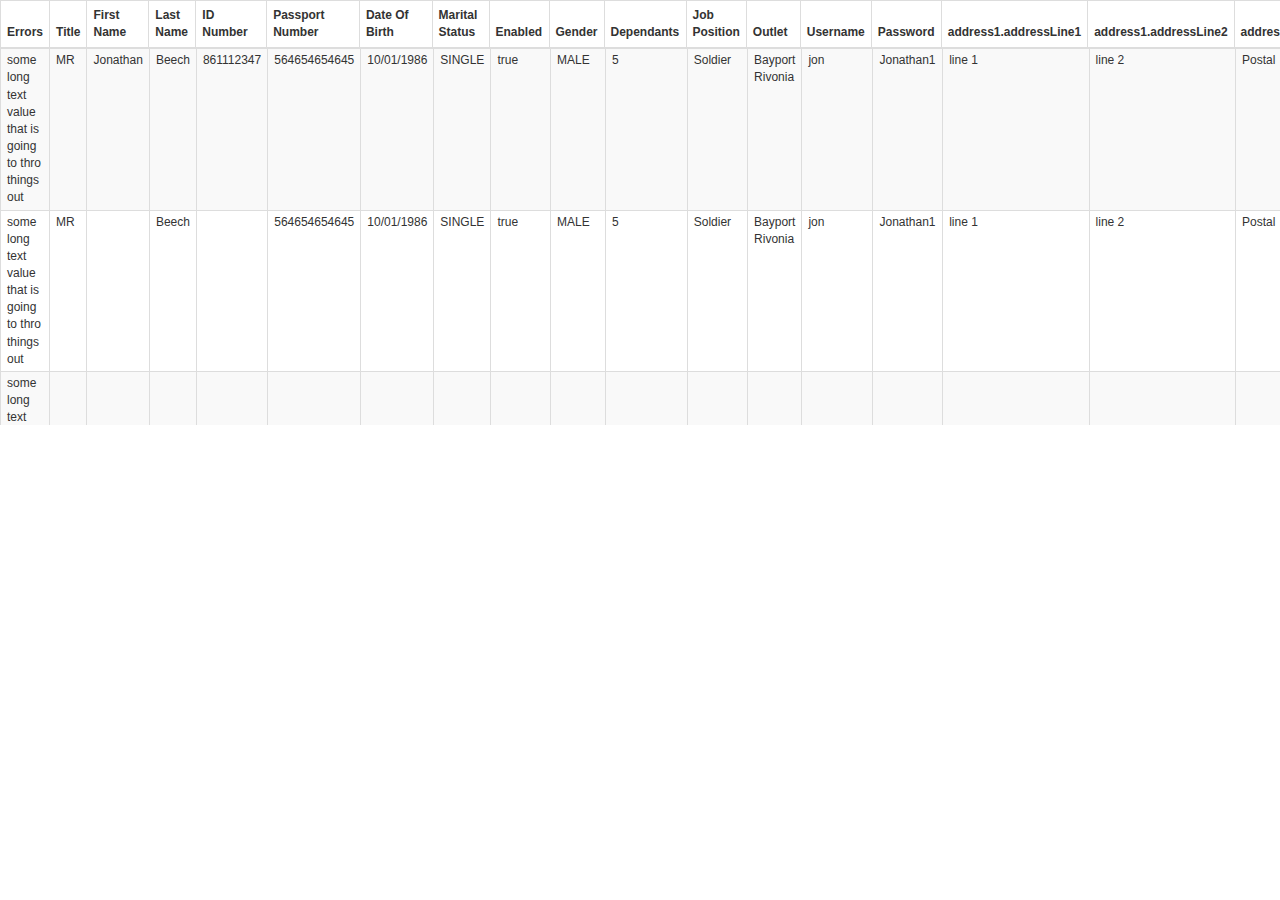
<file: columnLineUpHScroll/index.html>
<!DOCTYPE html>
<html>
<head lang="en">
    <meta charset="UTF-8">
    <title>Column Line Up H Scroll</title>



    <link rel="stylesheet" href="css/bootstrap.css" type="text/css">

    <link rel="stylesheet" href="css/datatables.bootstrap.css" type="text/css">
    <link rel="stylesheet" href="css/dataTables.colReorder.css" type="text/css">
    <link rel="stylesheet" href="css/dataTables.fixedColumns.css" type="text/css">
    <link rel="stylesheet" href="css/bootstrap-modal-bs3patch.css" type="text/css">

    <link rel="stylesheet" href="css/bootstrap-modal.css" type="text/css">
    <link rel="stylesheet" href="css/bootstrap-multilevelmenu.css" type="text/css">
    <link rel="stylesheet" href="css/animate.css" type="text/css">
    <link rel="stylesheet" href="css/select2.css" type="text/css">
    <link rel="stylesheet" href="css/select2-bootstrap.css" type="text/css">
    <link rel="stylesheet" href="css/jquery.fileupload.css">
    <link rel="stylesheet" href="css/jquery-ui.css">
    <link rel="stylesheet" href="css/bootstrap-datetimepicker.css">

    <link rel="stylesheet" href="css/main.css" type="text/css">
    <!--<link rel="stylesheet" href="css/modules.css" type="text/css">-->

    <script type="text/javascript" src="js/lib/jquery-2.1.1.js"></script>
    <script type="text/javascript" src="js/lib/jquery-ui.js"></script>
    <script type="text/javascript" src="js/lib/jquery.utils.js"></script>
    <script type="text/javascript" src="js/lib/jquery.cookie.1.4.0.js"></script>
    <script type="text/javascript" src="js/lib/moment.js"></script>
    <script type="text/javascript" src="js/lib/jquery.validate.js"></script>

    <script type="text/javascript" src="js/ValidationCustomisations.js"></script>

    <script type="text/javascript" src="js/lib/bootstrap.js"></script>

    <script type="text/javascript" src="js/lib/bootstrap-datetimepicker.js"></script>
    <script type="text/javascript" src="js/lib/bootstrap-modal.js"></script>
    <script type="text/javascript" src="js/lib/bootstrap-modalmanager.js"></script>
    <script type="text/javascript" src="js/lib/underscore.1.5.2.js"></script>
    <script type="text/javascript" src="js/lib/underscore.mixin.js"></script>
    <script type="text/javascript" src="js/lib/RootClass.js"></script>

    <script type="text/javascript" src="js/lib/dataTables/jquery.dataTables.js"></script>
    <script type="text/javascript" src="js/lib/dataTables/dataTables.bootstrap.js"></script>
    <script type="text/javascript" src="js/lib/dataTables/dataTables.colReorder.js"></script>
    <script type="text/javascript" src="js/lib/dataTables/dataTables.fixedColumns.js"></script>
    <script type="text/javascript" src="js/lib/dataTables/jquery.dataTables.rowReordering.js"></script>
    <script type="text/javascript" src="js/lib/formatCurrency/jquery.formatCurrency-1.4.0.js"></script>
    <script type="text/javascript" src="js/lib/formatCurrency/i18n/jquery.formatCurrency.en-ZA.js"></script>

    <script type="text/javascript" src="js/lib/select2/select2.js"></script>

    <script type="text/javascript" src="js/lib/jquery.fileupload.js"></script>

    <script type="text/javascript" src="js/lib/big.js"></script>
    <script type="text/javascript" src="js/lib/form2js.js"></script>

    <script type="text/javascript" src="js/Global.js"></script>
    <script type="text/javascript" src="js/Locale.js"></script>
    <script type="text/javascript" src="js/Events.js"></script>
    <script type="text/javascript" src="js/Sizes.js"></script>
    <script type="text/javascript" src="js/shared/GlobalJSAjaxProxy.js"></script>
    <script type="text/javascript" src="js/shared/PopupManager.js"></script>
    <script type="text/javascript" src="js/shared/FormUtils.js"></script>
    <script type="text/javascript" src="js/shared/URLPoster.js"></script>
    <script type="text/javascript" src="js/shared/EventHandler.js"></script>
    <script type="text/javascript" src="js/shared/FFDoubleSelectList.js"></script>
    <script type="text/javascript" src="js/shared/URLBuilder.js"></script>
    <script type="text/javascript" src="js/shared/UnitConverter.js"></script>
    <script type="text/javascript" src="js/shared/EventFacade.js"></script>

    <script type="text/javascript" src="js/shared/components/FormComponent.js"></script>
    <script type="text/javascript" src="js/shared/components/FFButtonDropDownInput.js"></script>
    <script type="text/javascript" src="js/shared/components/FFButtonInput.js"></script>
    <script type="text/javascript" src="js/shared/components/FFCurrencyInput.js"></script>
    <script type="text/javascript" src="js/shared/components/FFDateInput.js"></script>
    <script type="text/javascript" src="js/shared/components/FFInput.js"></script>
    <script type="text/javascript" src="js/shared/components/FFNumberInput.js"></script>
    <script type="text/javascript" src="js/shared/components/FFPercentInput.js"></script>
    <script type="text/javascript" src="js/shared/components/FFRestrictInput.js"></script>
    <script type="text/javascript" src="js/shared/components/FFAutoPopulateInput.js"></script>
    <script type="text/javascript" src="js/shared/components/FFPostingLink.js"></script>

    <script type="text/javascript" src="js/shared/plugins/PluginBuilder.js"></script>
    <script type="text/javascript" src="js/shared/plugins/FFDataLink.js"></script>
    <script type="text/javascript" src="js/shared/plugins/FFDataTable.js"></script>
    <script type="text/javascript" src="js/shared/plugins/FFFileUpload.js"></script>
    <script type="text/javascript" src="js/shared/RuntimeURLManager.js"></script>
    <script type="text/javascript" src="js/workbox/checklist/checklist.js"></script>

    <script type="text/javascript" src="js/workbox/PreloadManager.js"></script>
    <script type="text/javascript" src="js/workbox/TabCollectionManager.js"></script>
    <script type="text/javascript" src="js/workbox/SubTabCollectionManager.js"></script>
    <script type="text/javascript" src="js/workbox/ModuleRequestFramework.js"></script>
    <script type="text/javascript" src="js/workbox/ComboManager.js"></script>
    <script type="text/javascript" src="js/workbox/JobBagManager.js"></script>
    <script type="text/javascript" src="js/workbox/OrganisationEmployerLinker.js"></script>

    <script type="text/javascript" src="jsInit.js"></script>
</head>

<body>

    <div id="mainHolder">
        <table id="reviewTable"></table>
    </div>

    <script type="text/javascript">
        $(function(){
            var rows        = [{"cols_0":"","cols_1":"MR","cols_2":"Jonathan","cols_3":"Beech","cols_4":"861112347","cols_5":"564654654645","cols_6":"10/01/1986","cols_7":"SINGLE","cols_8":"true","cols_9":"MALE","cols_10":"5","cols_11":"Soldier","cols_12":"Bayport Rivonia","cols_13":"jon","cols_14":"Jonathan1","cols_15":"line 1","cols_16":"line 2","cols_17":"Postal","cols_18":"CapeTown","cols_19":"South Africa","cols_20":"5","cols_21":"7405","cols_22":"ZA_WESTERNCAPE","cols_23":"Complex","cols_24":"Boarder","cols_25":"Observatory CPT","cols_26":"Mobile","cols_27":"Home","cols_28":"jon@leftandright.co.za","cols_29":"jwbeech@gmail.com"},{"errorsURL":"/flexifin-web/systemDataImportReviewModule/renderPopupModules?id=3177","cols_0":"","cols_1":"MR","cols_2":"","cols_3":"Beech","cols_4":"","cols_5":"564654654645","cols_6":"10/01/1986","cols_7":"SINGLE","cols_8":"true","cols_9":"MALE","cols_10":"5","cols_11":"Soldier","cols_12":"Bayport Rivonia","cols_13":"jon","cols_14":"Jonathan1","cols_15":"line 1","cols_16":"line 2","cols_17":"Postal","cols_18":"CapeTown","cols_19":"South Africa","cols_20":"5","cols_21":"7405","cols_22":"ZA_WESTERNCAPE","cols_23":"Complex","cols_24":"Boarder","cols_25":"Observatory CPT","cols_26":"Mobile","cols_27":"Home","cols_28":"jon@leftandright.co.za","cols_29":"jwbeech@gmail.com"}];
            var cols        = [{"title":"Errors","data":"cols_0","sortable":false},{"title":"Title","data":"cols_1","sortable":false},{"title":"First Name","data":"cols_2","sortable":false},{"title":"Last Name","data":"cols_3","sortable":false},{"title":"ID Number","data":"cols_4","sortable":false},{"title":"Passport Number","data":"cols_5","sortable":false},{"title":"Date Of Birth","data":"cols_6","sortable":false},{"title":"Marital Status","data":"cols_7","sortable":false},{"title":"Enabled","data":"cols_8","sortable":false},{"title":"Gender","data":"cols_9","sortable":false},{"title":"Dependants","data":"cols_10","sortable":false},{"title":"Job Position","data":"cols_11","sortable":false},{"title":"Outlet","data":"cols_12","sortable":false},{"title":"Username","data":"cols_13","sortable":false},{"title":"Password","data":"cols_14","sortable":false},{"title":"address1.addressLine1","data":"cols_15","sortable":false},{"title":"address1.addressLine2","data":"cols_16","sortable":false},{"title":"address1.addressType","data":"cols_17","sortable":false},{"title":"address1.city","data":"cols_18","sortable":false},{"title":"address1.country","data":"cols_19","sortable":false},{"title":"address1.monthsAtResidence","data":"cols_20","sortable":false},{"title":"address1.postalCode","data":"cols_21","sortable":false},{"title":"address1.region","data":"cols_22","sortable":false},{"title":"address1.residenceType","data":"cols_23","sortable":false},{"title":"address1.residentStatus","data":"cols_24","sortable":false},{"title":"address1.suburb","data":"cols_25","sortable":false},{"title":"contactNumber1.contactNumberType","data":"cols_26","sortable":false},{"title":"contactNumber2.contactNumberType","data":"cols_27","sortable":false},{"title":"emailAddress1.address","data":"cols_28","sortable":false},{"title":"emailAddress2.address","data":"cols_29","sortable":false}];

            var reviewTable = $("#reviewTable").ffDataTable();
            cols[0].render  = function(){
                return "some long text value that is going to thro things out"
            }
            reviewTable.createTable({
                rows            : rows,
                cols            : cols,
                minLines        : Sizes.CRUD_MAX_LINES,
                maxHeightLines  : Sizes.CRUD_MAX_LINES,
                sort            : false,
                pagination      : true,
                hscroll         : true
            });
        });
    </script>
</body>
</html>
</file>
<file: columnLineUpHScroll/css/dataTables.colReorder.css>
/*
 * Namespace DTCR - "DataTables ColReorder" plug-in
 */

table.DTCR_clonedTable {
	background-color: rgba(255, 255, 255, 0.7);
	z-index: 202;
}

div.DTCR_pointer {
	width: 1px;
	background-color: #0259C4;
	z-index: 201;
}
</file>
<file: columnLineUpHScroll/css/dataTables.fixedColumns.css>
/* Block out what is behind the fixed column's header and footer */
table.DTFC_Cloned thead,
table.DTFC_Cloned tfoot {
	background-color: white;
}

/* Block out the gap above the scrollbar on the right, when there is a fixed
 * right column
 */
div.DTFC_Blocker {
	background-color: white;
}

div.DTFC_LeftWrapper table.dataTable,
div.DTFC_RightWrapper table.dataTable {
	margin-bottom: 0;
}

div.DTFC_LeftWrapper table.dataTable.no-footer,
div.DTFC_RightWrapper table.dataTable.no-footer {
	border-bottom: none;
}
</file>
<file: columnLineUpHScroll/css/select2.css>
/*
Version: 3.4.5 Timestamp: Mon Nov  4 08:22:42 PST 2013
*/
.select2-container {
    margin: 0;
    position: relative;
    display: inline-block;
    /* inline-block for ie7 */
    zoom: 1;
    *display: inline;
    vertical-align: middle;
}

.select2-container,
.select2-drop,
.select2-search,
.select2-search input {
  /*
    Force border-box so that % widths fit the parent
    container without overlap because of margin/padding.

    More Info : http://www.quirksmode.org/css/box.html
  */
  -webkit-box-sizing: border-box; /* webkit */
     -moz-box-sizing: border-box; /* firefox */
          box-sizing: border-box; /* css3 */
}

.select2-container .select2-choice {
    display: block;
    height: 26px;
    padding: 0 0 0 8px;
    overflow: hidden;
    position: relative;

    border: 1px solid #aaa;
    white-space: nowrap;
    line-height: 26px;
    color: #444;
    text-decoration: none;

    border-radius: 4px;

    background-clip: padding-box;

    -webkit-touch-callout: none;
      -webkit-user-select: none;
         -moz-user-select: none;
          -ms-user-select: none;
              user-select: none;

    background-color: #fff;
    background-image: -webkit-gradient(linear, left bottom, left top, color-stop(0, #eee), color-stop(0.5, #fff));
    background-image: -webkit-linear-gradient(center bottom, #eee 0%, #fff 50%);
    background-image: -moz-linear-gradient(center bottom, #eee 0%, #fff 50%);
    filter: progid:DXImageTransform.Microsoft.gradient(startColorstr = '#ffffff', endColorstr = '#eeeeee', GradientType = 0);
    background-image: linear-gradient(top, #fff 0%, #eee 50%);
}

.select2-container.select2-drop-above .select2-choice {
    border-bottom-color: #aaa;

    border-radius: 0 0 4px 4px;

    background-image: -webkit-gradient(linear, left bottom, left top, color-stop(0, #eee), color-stop(0.9, #fff));
    background-image: -webkit-linear-gradient(center bottom, #eee 0%, #fff 90%);
    background-image: -moz-linear-gradient(center bottom, #eee 0%, #fff 90%);
    filter: progid:DXImageTransform.Microsoft.gradient(startColorstr='#ffffff', endColorstr='#eeeeee', GradientType=0);
    background-image: linear-gradient(top, #eee 0%, #fff 90%);
}

.select2-container.select2-allowclear .select2-choice .select2-chosen {
    margin-right: 42px;
}

.select2-container .select2-choice > .select2-chosen {
    margin-right: 26px;
    display: block;
    overflow: hidden;

    white-space: nowrap;

    text-overflow: ellipsis;
}

.select2-container .select2-choice abbr {
    display: none;
    width: 12px;
    height: 12px;
    position: absolute;
    right: 24px;
    top: 8px;

    font-size: 1px;
    text-decoration: none;

    border: 0;
    background: url('../images/select2.png') right top no-repeat;
    cursor: pointer;
    outline: 0;
}

.select2-container.select2-allowclear .select2-choice abbr {
    display: inline-block;
}

.select2-container .select2-choice abbr:hover {
    background-position: right -11px;
    cursor: pointer;
}

.select2-drop-mask {
    border: 0;
    margin: 0;
    padding: 0;
    position: fixed;
    left: 0;
    top: 0;
    min-height: 100%;
    min-width: 100%;
    height: auto;
    width: auto;
    opacity: 0;
    z-index: 9998;
    /* styles required for IE to work */
    background-color: #fff;
    filter: alpha(opacity=0);
}

.select2-drop {
    width: 100%;
    margin-top: -1px;
    position: absolute;
    z-index: 9999;
    top: 100%;

    background: #fff;
    color: #000;
    border: 1px solid #aaa;
    border-top: 0;

    border-radius: 0 0 4px 4px;

    -webkit-box-shadow: 0 4px 5px rgba(0, 0, 0, .15);
            box-shadow: 0 4px 5px rgba(0, 0, 0, .15);
}

.select2-drop-auto-width {
    border-top: 1px solid #aaa;
    width: auto;
}

.select2-drop-auto-width .select2-search {
    padding-top: 4px;
}

.select2-drop.select2-drop-above {
    margin-top: 1px;
    border-top: 1px solid #aaa;
    border-bottom: 0;

    border-radius: 4px 4px 0 0;

    -webkit-box-shadow: 0 -4px 5px rgba(0, 0, 0, .15);
            box-shadow: 0 -4px 5px rgba(0, 0, 0, .15);
}

.select2-drop-active {
    border: 1px solid #5897fb;
    border-top: none;
}

.select2-drop.select2-drop-above.select2-drop-active {
    border-top: 1px solid #5897fb;
}

.select2-container .select2-choice .select2-arrow {
    display: inline-block;
    width: 18px;
    height: 100%;
    position: absolute;
    right: 0;
    top: 0;

    border-left: 1px solid #aaa;
    border-radius: 0 4px 4px 0;

    background-clip: padding-box;

    background: #ccc;
    background-image: -webkit-gradient(linear, left bottom, left top, color-stop(0, #ccc), color-stop(0.6, #eee));
    background-image: -webkit-linear-gradient(center bottom, #ccc 0%, #eee 60%);
    background-image: -moz-linear-gradient(center bottom, #ccc 0%, #eee 60%);
    filter: progid:DXImageTransform.Microsoft.gradient(startColorstr = '#eeeeee', endColorstr = '#cccccc', GradientType = 0);
    background-image: linear-gradient(top, #ccc 0%, #eee 60%);
}

.select2-container .select2-choice .select2-arrow b {
    display: block;
    width: 100%;
    height: 100%;
    background: url('../images/select2.png') no-repeat 0 1px;
}

.select2-search {
    display: inline-block;
    width: 100%;
    min-height: 26px;
    margin: 0;
    padding-left: 4px;
    padding-right: 4px;

    position: relative;
    z-index: 10000;

    white-space: nowrap;
}

.select2-search input {
    width: 100%;
    height: auto !important;
    min-height: 26px;
    padding: 4px 20px 4px 5px;
    margin: 0;

    outline: 0;
    font-family: sans-serif;
    font-size: 1em;

    border: 1px solid #aaa;
    border-radius: 0;

    -webkit-box-shadow: none;
            box-shadow: none;

    background: #fff url('../images/select2.png') no-repeat 100% -22px;
    background: url('../images/select2.png') no-repeat 100% -22px, -webkit-gradient(linear, left bottom, left top, color-stop(0.85, #fff), color-stop(0.99, #eee));
    background: url('../images/select2.png') no-repeat 100% -22px, -webkit-linear-gradient(center bottom, #fff 85%, #eee 99%);
    background: url('../images/select2.png') no-repeat 100% -22px, -moz-linear-gradient(center bottom, #fff 85%, #eee 99%);
    background: url('../images/select2.png') no-repeat 100% -22px, linear-gradient(top, #fff 85%, #eee 99%);
}

.select2-drop.select2-drop-above .select2-search input {
    margin-top: 4px;
}

.select2-search input.select2-active {
    background: #fff url('../images/select2-spinner.gif') no-repeat 100%;
    background: url('../images/select2-spinner.gif') no-repeat 100%, -webkit-gradient(linear, left bottom, left top, color-stop(0.85, #fff), color-stop(0.99, #eee));
    background: url('../images/select2-spinner.gif') no-repeat 100%, -webkit-linear-gradient(center bottom, #fff 85%, #eee 99%);
    background: url('../images/select2-spinner.gif') no-repeat 100%, -moz-linear-gradient(center bottom, #fff 85%, #eee 99%);
    background: url('../images/select2-spinner.gif') no-repeat 100%, linear-gradient(top, #fff 85%, #eee 99%);
}

.select2-container-active .select2-choice,
.select2-container-active .select2-choices {
    border: 1px solid #5897fb;
    outline: none;

    -webkit-box-shadow: 0 0 5px rgba(0, 0, 0, .3);
            box-shadow: 0 0 5px rgba(0, 0, 0, .3);
}

.select2-dropdown-open .select2-choice {
    border-bottom-color: transparent;
    -webkit-box-shadow: 0 1px 0 #fff inset;
            box-shadow: 0 1px 0 #fff inset;

    border-bottom-left-radius: 0;
    border-bottom-right-radius: 0;

    background-color: #eee;
    background-image: -webkit-gradient(linear, left bottom, left top, color-stop(0, #fff), color-stop(0.5, #eee));
    background-image: -webkit-linear-gradient(center bottom, #fff 0%, #eee 50%);
    background-image: -moz-linear-gradient(center bottom, #fff 0%, #eee 50%);
    filter: progid:DXImageTransform.Microsoft.gradient(startColorstr='#eeeeee', endColorstr='#ffffff', GradientType=0);
    background-image: linear-gradient(top, #fff 0%, #eee 50%);
}

.select2-dropdown-open.select2-drop-above .select2-choice,
.select2-dropdown-open.select2-drop-above .select2-choices {
    border: 1px solid #5897fb;
    border-top-color: transparent;

    background-image: -webkit-gradient(linear, left top, left bottom, color-stop(0, #fff), color-stop(0.5, #eee));
    background-image: -webkit-linear-gradient(center top, #fff 0%, #eee 50%);
    background-image: -moz-linear-gradient(center top, #fff 0%, #eee 50%);
    filter: progid:DXImageTransform.Microsoft.gradient(startColorstr='#eeeeee', endColorstr='#ffffff', GradientType=0);
    background-image: linear-gradient(bottom, #fff 0%, #eee 50%);
}

.select2-dropdown-open .select2-choice .select2-arrow {
    background: transparent;
    border-left: none;
    filter: none;
}
.select2-dropdown-open .select2-choice .select2-arrow b {
    background-position: -18px 1px;
}

/* results */
.select2-results {
    max-height: 200px;
    padding: 0 0 0 4px;
    margin: 4px 4px 4px 0;
    position: relative;
    overflow-x: hidden;
    overflow-y: auto;
    -webkit-tap-highlight-color: rgba(0, 0, 0, 0);
}

.select2-results ul.select2-result-sub {
    margin: 0;
    padding-left: 0;
}

.select2-results ul.select2-result-sub > li .select2-result-label { padding-left: 20px }
.select2-results ul.select2-result-sub ul.select2-result-sub > li .select2-result-label { padding-left: 40px }
.select2-results ul.select2-result-sub ul.select2-result-sub ul.select2-result-sub > li .select2-result-label { padding-left: 60px }
.select2-results ul.select2-result-sub ul.select2-result-sub ul.select2-result-sub ul.select2-result-sub > li .select2-result-label { padding-left: 80px }
.select2-results ul.select2-result-sub ul.select2-result-sub ul.select2-result-sub ul.select2-result-sub ul.select2-result-sub > li .select2-result-label { padding-left: 100px }
.select2-results ul.select2-result-sub ul.select2-result-sub ul.select2-result-sub ul.select2-result-sub ul.select2-result-sub ul.select2-result-sub > li .select2-result-label { padding-left: 110px }
.select2-results ul.select2-result-sub ul.select2-result-sub ul.select2-result-sub ul.select2-result-sub ul.select2-result-sub ul.select2-result-sub ul.select2-result-sub > li .select2-result-label { padding-left: 120px }

.select2-results li {
    list-style: none;
    display: list-item;
    background-image: none;
}

.select2-results li.select2-result-with-children > .select2-result-label {
    font-weight: bold;
}

.select2-results .select2-result-label {
    padding: 3px 7px 4px;
    margin: 0;
    cursor: pointer;

    min-height: 1em;

    -webkit-touch-callout: none;
      -webkit-user-select: none;
         -moz-user-select: none;
          -ms-user-select: none;
              user-select: none;
}

.select2-results .select2-highlighted {
    background: #3875d7;
    color: #fff;
}

.select2-results li em {
    background: #feffde;
    font-style: normal;
}

.select2-results .select2-highlighted em {
    background: transparent;
}

.select2-results .select2-highlighted ul {
    background: #fff;
    color: #000;
}


.select2-results .select2-no-results,
.select2-results .select2-searching,
.select2-results .select2-selection-limit {
    background: #f4f4f4;
    display: list-item;
}

/*
disabled look for disabled choices in the results dropdown
*/
.select2-results .select2-disabled.select2-highlighted {
    color: #666;
    background: #f4f4f4;
    display: list-item;
    cursor: default;
}
.select2-results .select2-disabled {
  background: #f4f4f4;
  display: list-item;
  cursor: default;
}

.select2-results .select2-selected {
    display: none;
}

.select2-more-results.select2-active {
    background: #f4f4f4 url('../images/select2-spinner.gif') no-repeat 100%;
}

.select2-more-results {
    background: #f4f4f4;
    display: list-item;
}

/* disabled styles */

.select2-container.select2-container-disabled .select2-choice {
    background-color: #f4f4f4;
    background-image: none;
    border: 1px solid #ddd;
    cursor: default;
}

.select2-container.select2-container-disabled .select2-choice .select2-arrow {
    background-color: #f4f4f4;
    background-image: none;
    border-left: 0;
}

.select2-container.select2-container-disabled .select2-choice abbr {
    display: none;
}


/* multiselect */

.select2-container-multi .select2-choices {
    height: auto !important;
    height: 1%;
    margin: 0;
    padding: 0;
    position: relative;

    border: 1px solid #aaa;
    cursor: text;
    overflow: hidden;

    background-color: #fff;
    background-image: -webkit-gradient(linear, 0% 0%, 0% 100%, color-stop(1%, #eee), color-stop(15%, #fff));
    background-image: -webkit-linear-gradient(top, #eee 1%, #fff 15%);
    background-image: -moz-linear-gradient(top, #eee 1%, #fff 15%);
    background-image: linear-gradient(top, #eee 1%, #fff 15%);
}

.select2-locked {
  padding: 3px 5px 3px 5px !important;
}

.select2-container-multi .select2-choices {
    min-height: 26px;
}

.select2-container-multi.select2-container-active .select2-choices {
    border: 1px solid #5897fb;
    outline: none;

    -webkit-box-shadow: 0 0 5px rgba(0, 0, 0, .3);
            box-shadow: 0 0 5px rgba(0, 0, 0, .3);
}
.select2-container-multi .select2-choices li {
    float: left;
    list-style: none;
}
.select2-container-multi .select2-choices .select2-search-field {
    margin: 0;
    padding: 0;
    white-space: nowrap;
}

.select2-container-multi .select2-choices .select2-search-field input {
    padding: 5px;
    margin: 1px 0;

    font-family: sans-serif;
    font-size: 100%;
    color: #666;
    outline: 0;
    border: 0;
    -webkit-box-shadow: none;
            box-shadow: none;
    background: transparent !important;
}

.select2-container-multi .select2-choices .select2-search-field input.select2-active {
    background: #fff url('../images/select2-spinner.gif') no-repeat 100% !important;
}

.select2-default {
    color: #999 !important;
}

.select2-container-multi .select2-choices .select2-search-choice {
    padding: 3px 5px 3px 18px;
    margin: 3px 0 3px 5px;
    position: relative;

    line-height: 13px;
    color: #333;
    cursor: default;
    border: 1px solid #aaaaaa;

    border-radius: 3px;

    -webkit-box-shadow: 0 0 2px #fff inset, 0 1px 0 rgba(0, 0, 0, 0.05);
            box-shadow: 0 0 2px #fff inset, 0 1px 0 rgba(0, 0, 0, 0.05);

    background-clip: padding-box;

    -webkit-touch-callout: none;
      -webkit-user-select: none;
         -moz-user-select: none;
          -ms-user-select: none;
              user-select: none;

    background-color: #e4e4e4;
    filter: progid:DXImageTransform.Microsoft.gradient(startColorstr='#eeeeee', endColorstr='#f4f4f4', GradientType=0);
    background-image: -webkit-gradient(linear, 0% 0%, 0% 100%, color-stop(20%, #f4f4f4), color-stop(50%, #f0f0f0), color-stop(52%, #e8e8e8), color-stop(100%, #eee));
    background-image: -webkit-linear-gradient(top, #f4f4f4 20%, #f0f0f0 50%, #e8e8e8 52%, #eee 100%);
    background-image: -moz-linear-gradient(top, #f4f4f4 20%, #f0f0f0 50%, #e8e8e8 52%, #eee 100%);
    background-image: linear-gradient(top, #f4f4f4 20%, #f0f0f0 50%, #e8e8e8 52%, #eee 100%);
}
.select2-container-multi .select2-choices .select2-search-choice .select2-chosen {
    cursor: default;
}
.select2-container-multi .select2-choices .select2-search-choice-focus {
    background: #d4d4d4;
}

.select2-search-choice-close {
    display: block;
    width: 12px;
    height: 13px;
    position: absolute;
    right: 3px;
    top: 4px;

    font-size: 1px;
    outline: none;
    background: url('../images/select2.png') right top no-repeat;
}

.select2-container-multi .select2-search-choice-close {
    left: 3px;
}

.select2-container-multi .select2-choices .select2-search-choice .select2-search-choice-close:hover {
  background-position: right -11px;
}
.select2-container-multi .select2-choices .select2-search-choice-focus .select2-search-choice-close {
    background-position: right -11px;
}

/* disabled styles */
.select2-container-multi.select2-container-disabled .select2-choices {
    background-color: #f4f4f4;
    background-image: none;
    border: 1px solid #ddd;
    cursor: default;
}

.select2-container-multi.select2-container-disabled .select2-choices .select2-search-choice {
    padding: 3px 5px 3px 5px;
    border: 1px solid #ddd;
    background-image: none;
    background-color: #f4f4f4;
}

.select2-container-multi.select2-container-disabled .select2-choices .select2-search-choice .select2-search-choice-close {    display: none;
    background: none;
}
/* end multiselect */


.select2-result-selectable .select2-match,
.select2-result-unselectable .select2-match {
    text-decoration: underline;
}

.select2-offscreen, .select2-offscreen:focus {
    clip: rect(0 0 0 0) !important;
    width: 1px !important;
    height: 1px !important;
    border: 0 !important;
    margin: 0 !important;
    padding: 0 !important;
    overflow: hidden !important;
    position: absolute !important;
    outline: 0 !important;
    left: 0px !important;
    top: 0px !important;
}

.select2-display-none {
    display: none;
}

.select2-measure-scrollbar {
    position: absolute;
    top: -10000px;
    left: -10000px;
    width: 100px;
    height: 100px;
    overflow: scroll;
}
/* Retina-ize icons */

@media only screen and (-webkit-min-device-pixel-ratio: 1.5), only screen and (min-resolution: 144dpi)  {
  .select2-search input, .select2-search-choice-close, .select2-container .select2-choice abbr, .select2-container .select2-choice .select2-arrow b {
      background-image: url('../images/select2x2.png') !important;
      background-repeat: no-repeat !important;
      background-size: 60px 40px !important;
  }
  .select2-search input {
      background-position: 100% -21px !important;
  }
}
</file>
<file: columnLineUpHScroll/css/main.css>
@charset "UTF-8";
/*---------------------------------------------+
| GLOBAL STYLES						           |
+---------------------------------------------*/
/*
Border Box
-------------------------------------------
*/
/*This allows for widths and heights to be exact including margin, padding and border in the final calc*/
*, *:after, *:before {
	-webkit-box-sizing: border-box;
	-moz-box-sizing: border-box;
	box-sizing: border-box;
}
/* Firefox button and input outline fix */
/*a:focus, a:active,
button::-moz-focus-inner,
input::-moz-focus-inner,
textarea::-moz-focus-inner,
select::-moz-focus-inner,
input[type="file"] > input[type="button"]::-moz-focus-inner {
	border: 0;
	outline : 0;
}*/
textarea {
	resize: none;
}
.modal-scrollable {
    z-index: 99999;
}
html{
    height: 100%;
}
body {
    min-height: 100%;
}
/*
Fonts
-------------------------------------------
*/
@font-face {
	font-family: 'Open Sans';
	font-style: normal;
	font-weight: 400;
	src: local('Open Sans'), local('OpenSans'), url(../fonts/opensans.woff) format('woff');
}
@font-face {
	font-family: 'Open Sans';
	font-style: normal;
	font-weight: 600;
	src: local('Open Sans Semibold'), local('OpenSans-Semibold'), url(../fonts/opensansbold.woff) format('woff');
}
* { text-rendering: optimizeLegibility; }
html.touch * { text-rendering: optimizeSpeed; }
body {
	font-family: "Open Sans", "Helvetica Neue", Helvetica, Tahoma, sans-serif;
	font-size: 12px;
		/*font-smooth: never;
        -webkit-font-smoothing : none;*/
}
h1,h2,h3,h4,h5,h6,.h1,.h2,.h3,.h4,.h5,.h6 {
	font-family: "Open Sans", "Helvetica Neue", Helvetica, Tahoma, sans-serif;
	/*font-smooth: never;
	-webkit-font-smoothing : none;*/
	/*text-shadow: 0 1px 0 rgba(0,0,0,.15);*/
}
/*
Global Component Heights
-------------------------------------------
*/
input[type=text] {
	min-height:28px;
	display: inline-block;
}
input[type=checkbox].form-std{
	margin:10px 0 11px 0;
}
textarea.ff-form-std {
	display: inline-block;
	height: 60px;
}
label.ff-form-std {
	font-weight: normal;
	margin: 8px 0 5px;
	vertical-align: top;
}
select, textarea, input[type=text], .form-control {
	height: 28px;
	font-size:12px;
	padding: 3px 5px;
	margin:3px 0;
}
input[type=checkbox].ff-form-std{
	margin-top: 8px;
}
input[type="radio"].ff-form-std {
	margin: 6px 0 7px 0  !important;
}
input[type="checkbox"].ff-form-std {
	margin: 10px 0 11px 0 !important;
}
.btn-sm {
    margin:3px 0;
}
h3 {
	font-size: 20px;
	height: 20px;
	line-height: 20px;
}
label.ff-form-std.noWidth{
	width: auto;
}
/*
Global Component Styles
-------------------------------------------
*/
hr {
	margin: 20px 0;
	border-top: 1px solid #DDD;
	border-bottom: 1px solid #FFF;
}
.displayNone{
	display: none;
}
.rightText {
	text-align: right;
	padding-right: 20px;
}
.textAlignRight {
    text-align: right;
}
.centerText {
    text-align: center;
}
.strong {
	font-weight: bold;
}
.sectionHeaderMargin {
    margin-top: 30px !important;
}
.greyLink, .greyLink:focus, .greyLink:hover, .greyLink:active {
    color:#999999;
}
.greyText{
	color:#999999;
}
.defaultTextColor{
	color: #333;
}



/*---------------------------------------------+
| BOOTSTRAP OVERRIDES				           |
+---------------------------------------------*/
.btn-sm {
    padding: 4px 10px;
}
.dropdown-menu {
	font-size: 13px;
}
.form-group {
	margin-bottom: 0;
}
.form-control[readonly] {
    background-color: #FFFFFF;
}
.ff-form-std .input-group-btn {
    vertical-align: top;
}
.form-control[disabled],
fieldset[disabled] .form-control {
	background-color: #f1f1f1 !important;
	-webkit-box-shadow: none;
			box-shadow: none;
}
/* fix for alignment */
.checkbox-inline input[type=checkbox]{
	margin-top: 2px;
}
/* Allows the color change on row rollover */
.table-striped > tbody > tr:nth-child(2n+1) > td, .table-striped > tbody > tr:nth-child(2n+1) > th {
    background-color: transparent;
}
.table-striped > tbody > tr:nth-child(2n+1) {
    background-color: #F9F9F9;
}
.form-control:-ms-input-placeholder {
    color: #999999 !important;
}
.form-control::-webkit-input-placeholder {
    color: #999999 !important;
}
.form-control::-moz-placeholder {
    color: #999999 !important;
    opacity: 1;
}

a.btn:active, a.btn.active{
	box-shadow: none;
}

/* Fix for h3 styles */
h3.popover-title{
	display: block;
	height: auto;
}

/* drop down menu extension */
div.dropdown-menu.div-menu{
	padding: 10px;
	background-color: #f9f9f9;
}

div.dropdown-menu.div-menu .title{}

div.dropdown-menu.div-menu .title h4{
	font-size: 13px;
	font-weight: bold;
	margin: 4px 0 0 0;
	float: left;
}

div.dropdown-menu.div-menu .title button{
	margin: 0;
	float: right;
}

div.dropdown-menu.div-menu .slider{
	margin: 20px 8px;
}
div.dropdown-menu.div-menu hr{
	margin: 10px 0;
}
div.dropdown-menu.div-menu .form-group{
	margin: 10px 0;
}
.tooltip.in {
    filter: alpha(opacity=100);
    opacity: 1;
}

.input-group-sm > .form-control, .input-group-sm > .input-group-addon, .input-group-sm > .input-group-btn > .btn {
	height: 28px;
}
.input-group-sm > .input-group-btn > .btn {
	padding: 4px 10px;
}


/*---------------------------------------------+
| JQUERY UI OVERRIDES				           |
+---------------------------------------------*/
.ui-slider{
	background-color: #ffffff;
	background-image: -moz-linear-gradient(top, #f5f5f5, #f9f9f9);
	background-image: -webkit-gradient(linear, 0 0, 0 100%, from(#f5f5f5), to(#f9f9f9));
	background-image: -webkit-linear-gradient(top, #f5f5f5, #f9f9f9);
	background-image: -o-linear-gradient(top, #f5f5f5, #f9f9f9);
	background-image: linear-gradient(to bottom, #f5f5f5, #f9f9f9);
	background-repeat: repeat-x;
	filter: progid:DXImageTransform.Microsoft.gradient(startColorstr='#fff5f5f5', endColorstr='#fff9f9f9', GradientType=0);
	-webkit-box-shadow: inset 0 1px 2px rgba(0, 0, 0, 0.1);
	-moz-box-shadow: inset 0 1px 2px rgba(0, 0, 0, 0.1);
	box-shadow: inset 0 1px 2px rgba(0, 0, 0, 0.1);

	/*-webkit-border-radius: 4px;
	-moz-border-radius: 4px;
	border-radius: 4px;*/
}

.ui-slider .ui-slider-handle{
	background-color: #0e90d2;
	background-image: -moz-linear-gradient(top, #149bdf, #0480be);
	background-image: -webkit-gradient(linear, 0 0, 0 100%, from(#149bdf), to(#0480be));
	background-image: -webkit-linear-gradient(top, #149bdf, #0480be);
	background-image: -o-linear-gradient(top, #149bdf, #0480be);
	background-image: linear-gradient(to bottom, #149bdf, #0480be);
	background-repeat: repeat-x;
	filter: progid:DXImageTransform.Microsoft.gradient(startColorstr='#ff149bdf', endColorstr='#ff0480be', GradientType=0);
	-webkit-box-shadow: inset 0 1px 0 rgba(255,255,255,.2), 0 1px 2px rgba(0,0,0,.05);
	-moz-box-shadow: inset 0 1px 0 rgba(255,255,255,.2), 0 1px 2px rgba(0,0,0,.05);
	box-shadow: inset 0 1px 0 rgba(255,255,255,.2), 0 1px 2px rgba(0,0,0,.05);
	opacity: 0.8;
	border: 0px solid transparent;
	-webkit-border-radius: 4px;
	-moz-border-radius: 4px;
	border-radius: 4px;
}

/*--------------------------------------------+
| SELECT2 OVERRIDES				              |
+---------------------------------------------*/
.select2-container.form-control.ff-form-std {
    box-shadow: none;
}
.select2-container.form-control.ff-form-std span.select2-arrow {
    display:none;
}
.select2-choice {
    margin:0;
    height: 28px !important;
    font-size:12px;
    padding: 3px 5px;
}
.select2-container.form-control.ff-form-std {
	margin:3px 0;
}
/* special case for input group */
.input-group .select2-container.form-control.ff-form-std{
	margin:3px 0 0 0;
}

div li.select2-search-field
{
    height: 28px !important;
}
div.select2-container.form-control.ff-form-std span.select2-chosen,
div.select2-container.select2-container-multi.form-control ul li input {
    padding: 4px 5px !important;
    font-family: "Open Sans", "Helvetica Neue", Helvetica, Tahoma, sans-serif !important;
    font-size: 12px !important;
}
div.select2-container.select2-container-multi.form-control ul li input{
    height:28px !important;
}
.select2-container-multi .select2-choices .select2-search-choice {
    margin-top: 4px !important;
}
.select2-drop-mask {
    height: 1px !important;
    min-height: 1px !important;
    min-width: 1px !important;
    width: 1px !important;
}
.select2-container .select2-choice abbr {
	right: 6px;
}
.select2InputGroupButton {
    padding-top: 3px;
}
.select2InputGroupButton button {
    height: 28px !important;
    padding: 0 10px !important;
}
.input-group.input-group-sm.select2-bootstrap-append > .form-control.ff-form-std {
    height: auto;
}


/*---------------------------------------------+
| REUSEABLE 								   |
+---------------------------------------------*/
.animation1s{
	-webkit-animation-duration: 1s !important;
	-moz-animation-duration: 1s !important;
	-o-animation-duration: 1s !important;
}
.animation500ms{
	-webkit-animation-duration: 500ms !important;
	-moz-animation-duration: 500ms !important;
	-o-animation-duration: 500ms !important;
}
.animation300ms{
	-webkit-animation-duration: 300ms !important;
	-moz-animation-duration: 300ms !important;
	-o-animation-duration: 300ms !important;
}
.animation200ms{
    -webkit-animation-duration: 200ms !important;
    -moz-animation-duration: 200ms !important;
    -o-animation-duration: 200ms !important;
}
.animation150ms{
    -webkit-animation-duration: 150ms !important;
    -moz-animation-duration: 150ms !important;
    -o-animation-duration: 150ms !important;
}

.space5 { margin: 5px 0; }
.space10 { margin: 10px 0; }
.space15 { margin: 15px 0; }
.space20 { margin: 20px 0; }
.space30 { margin: 30px 0; }

.spaceAfter5 { margin-bottom: 5px; }
.spaceAfter10 { margin-bottom: 10px; }
.spaceAfter15 { margin-bottom: 15px; }
.spaceAfter20 { margin-bottom: 20px; }
.spaceAfter30 { margin-bottom: 30px; }

.spaceBefore5 { margin-top: 5px; }
.spaceBefore10 { margin-top: 10px; }
.spaceBefore15 { margin-top: 15px; }
.spaceBefore20 { margin-top: 20px; }
.spaceBefore30 { margin-top: 30px; }

.spaceRight5 { margin-right: 5px; }
.spaceRight10 { margin-right: 10px; }
.spaceRight15 { margin-right: 15px; }
.spaceRight20 { margin-right: 20px; }
.spaceRight30 { margin-right: 30px; }

.spaceLeft5 { margin-left: 5px; }
.spaceLeft10 { margin-left: 10px; }
.spaceLeft15 { margin-left: 15px; }
.spaceLeft20 { margin-left: 20px; }
.spaceLeft30 { margin-left: 30px; }

.wordSpace5 { width: 5px; display: inline-block; }
.wordSpace10 { width: 10px; display: inline-block; }
.wordSpace15 { width: 15px; display: inline-block; }

.red { color: #ff0000; }

.callout{
	padding: 5px 10px;
	border-left: 3px solid #2aa0c3;
	background: #ffffff;
}
.callout h4{
	color: #2aa0c3;
}

.rightButtonContainer{}
.rightButtonContainer *{
	float: right;
	margin-left: 5px;
}
.borderBottomLeftRadius0 {
    border-bottom-left-radius: 0 !important;
}
.borderBottomLeftRadiusNormal {
    border-bottom-left-radius: 4px !important;
}
.borderBottomRightRadius0 {
    border-bottom-right-radius: 0 !important;
}
.borderBottomLeftRadiusNormal {
    border-bottom-right-radius: 4px !important;
}

/*---------------------------------------------+
| VALIDATION AND FORMS				           |
+---------------------------------------------*/
label.error {
	color: #ff0000;
	float: right;
	margin: 1px 0 5px;
	padding: 0;
	text-align: right;
	width: 100% !important;
}
label.error.valid {
	display: none !important;
}
.form-control.error {
	border-color: #ff0000;
	outline: 0 none;
}
.error.select2-input {
    border-color: #ff0000;
    outline: 0 none;
}
.select2-container.error {
    border-color: red;
    box-shadow: 0 1px 1px rgba(0, 0, 0, 0.075) inset, 0 0 3px rgba(255, 0, 0, 0.4);
    outline: 0 none;
    border: 1px solid #ff0000 !important;
    border-radius: 4px;
}
.form-control.error:focus {
	border-color: red;
	box-shadow: 0 1px 1px rgba(0, 0, 0, 0.075) inset, 0 0 3px rgba(255, 0, 0, 0.4);
	outline: 0 none;
}
.form-control:focus {
	box-shadow: 0 1px 1px rgba(0, 0, 0, 0.075) inset, 0 0 4px rgba(102, 175, 233, 0.6);
}
.form-control.readOnlyLabel {
	display: inline-block !important;
	width:49.3%;
	height:auto;
	min-height: 28px;
	padding: 5px 5px;
	background-color: #f9f9f9;
	-webkit-box-shadow: none;
			box-shadow: none;
}
.form-control.readOnlyLabelTextArea {
	min-height: 56px;
}
.form-control.ff-form-full{
	width:100%;
}
h3 {
	display: inline-block;
	margin: 6px 0 15px;
}
.h3Holder {}
.h3Holder h3{
	float: left;
}
.horizontalRadioButtonGroup {
    width:24.7%;
    font-weight: normal;
    vertical-align: text-top;
    padding-top:3px;
}
.horizontalRadioButtonGroupRightPadding {
    padding-right: 5px;
}
input.form-control.buttonInput,
input.form-control.buttonDropDownInput {
    cursor: pointer;
    margin: 3px 0 -1px;
}
input.form-control.inputWithButton {
	margin: 3px 0 -1px;
}
button.buttonInput {
    margin: 3px 0 -1px;
}


/*---------------------------------------------+
| RESPONSIVE 						           |
+---------------------------------------------*/
/*
Desktop and Landscape Tablet
-------------------------------------------
*/
@media (min-width: 973px) {
	#login {
		width: 100%; max-width: 350px; margin: 0 auto;
	}
	#appHeaderBar .holder, #appTitleBar .holder, #appBody .appBodyHolder {
		width: 100%; min-width: 971px; max-width: 1200px; min-height: 30px;
	}
	label.ff-form-std,
	select.ff-form-std,
	input[type=text].ff-form-std,
	input[type=password].ff-form-std,
    div.ff-form-std,
	textarea.ff-form-std
	{
		display: inline-block !important; width: 49.3%; /* TODO: Find a fix for 50% */
	}
	label.ff-form-full,
	select.ff-form-full,
	input[type=text].ff-form-full,
	input[type=password].ff-form-full,
	textarea.ff-form-full
	{
		width: 100%;
	}
	.modalFullWidth {
		width: 100%; min-width: 971px; max-width: 1146px; min-height: 30px;
	}
}
/*
Landscape tablet
-------------------------------------------
*/
@media (max-width: 972px) {
	body {
		padding: 0; /*Bootstrap sets a 20px padding at this size*/
	}
	body, input, textarea, label, select {
		font-size: 16px !important; /* Fix for auto zoom on iOS */
	}
	#login {
		width: 100%; min-width: 222px; max-width: 350px; margin: 0 auto;
	}
	label.ff-form-std,
	select.ff-form-std,
	input[type=text].ff-form-std,
	input[type=password].ff-form-std,
    div.ff-form-std,
	textarea.ff-form-std
	{
		display: block; width: 100%;
	}
	#appHeaderBar .holder, #appTitleBar .holder, #appBody .appBodyHolder {
		width: 100%; min-width: 525px; max-width: 970px; min-height: 30px;
	}
	#appHeaderBar .content, #appTitleBar .content, #appBody .appBodyContent {
		margin: 0 10px;
	}
}
/*
Landscape phone to portrait tablet
-------------------------------------------
*/
@media (max-width: 768px) {
	table {
		table-layout: fixed;
	}
	#appHeaderBar .holder, #appTitleBar .holder, #appBody .appBodyHolder {
		width: 100%; min-width: 222px; max-width: 450px; min-height: 30px;
	}
	.dataTables_filter input[type=text], .dataTables_filter label {
		width: 100%;
	}
	#appHeaderBar .navbar-nav {
		margin:0;
	}
	.col-12 {
		padding: 0;
	}
}
/*
Portrait phones and down
--------------------------------------------
*/
@media (max-width: 480px) {
	#appHeaderBar .holder, #appTitleBar .holder, #appBody .appBodyHolder {
		width: 100%; min-width: 222px; max-width: 480px; min-height: 30px;
	}
	.dataTables_filter input[type=text], .dataTables_filter label {
		width: 100%;
	}
}
/*
POTENTIAL SOLUTION TO TEXT OVERFLOW
td
{
	max-width: 100px;
	overflow: hidden;
	text-overflow: ellipsis;
	white-space: nowrap;
}*/


/*---------------------------------------------+
| MODALS							           |
+---------------------------------------------*/
.modal .modal-content .modal-header h2 {
	margin: 0;
	padding: 8px 0;
	font-size: 25px;
	line-height: 22.75px;
	display:inline-block;
}
.modal .modal-content .modal-header .headerButtonHolder {
	margin:5px 0 0;
}
.modal .modal-header {
	margin:	0 20px;
	padding: 16px 0 10px;
	border: 0;
}
.modal .modal-header .close {
	margin-top:	2px;
}
.modal .modal-content {
	background-color: #f9f9f9;
}
.modal .modal-body {
	padding: 15px 20px;
}
.modal .modal-footer {
	margin:	0 20px;
	padding: 17px 0 18px;
	border: 0;
}
.modal .modal-content > hr {
	margin: 0 20px;
}
.modal.error .modal-content h2, .modal.confirmation .modal-content h2 {
	margin: 0;
	padding: 8px 0;
	font-size: 25px;
	line-height: 32.75px;
}
.modal.error .modal-content, .modal.confirmation .modal-content {
	width: 500px;
}
/*.modal .error .modal-content {
	background-color: #F2DEDE;
}
.modal .confirmation .modal-content {
	background-color: #fcf8e3;
}*/
.modal.error .modal-content img, .modal.confirmation .modal-content img {
	float: left;
	margin:	35px;
}
.modal.error .modal-content .modal-header, .modal.confirmation .modal-content .modal-header {
	margin-left: 135px;
	padding-top: 20px;
}
.modal.error .modal-content .modal-body, .modal.confirmation .modal-content .modal-body {
	margin-left: 135px;
	padding: 10px 30px 15px 0;
	word-wrap: break-word;
}
.modal.error .modal-content .modal-footer, .modal.confirmation .modal-content .modal-footer {
	margin-left: 135px;
	text-align: left;
}
.modal-backdrop {
	background-color: #FFFFFF;
}

/*SPINNER*/
.modalSpinnerHolder {
	position: absolute;
	top: 25%;
	left: 50%;
	margin: -50px 0 0 -50px;
}
.modalSpinnerHolder .modalSpinner {
	width: 100px;
	height: 100px;
	text-align: center;
	background-color: #FFFFFF;
	box-shadow: 0 0 5px #CCCCCC;
	border-radius: 4px;
}
.modalSpinnerHolder .modalSpinner > img
{
	margin-top: 25px;
}



/*NEW MODAL FRAMEWORK OVERRIDES*/
.modal {
	top:auto !important;
	bottom:auto !important;
	left:auto !important;
	right:auto !important;
	width:auto !important;
	position: static !important;
	max-width: 1200px;
	min-width: 600px;
	padding:0 20px !important;
	margin:67px auto !important;
	background-color: transparent !important;
	border:none!important;
	-webkit-box-shadow: none !important;
	box-shadow: none !important;
}

.ff-modal{
	display: block;
	visibility: hidden;
}



/*---------------------------------------------+
| HEADER									   |
+---------------------------------------------*/
/*Holders*/
#appHeaderBar .holder, #appTitleBar .holder, #appBody .appBodyHolder{
	margin: 0 auto;
}
/*Contents*/
#appHeaderBar .content, #appTitleBar .content, #appBody .appBodyContent {
	margin: 0 20px;
}
/*
App Header Bar
-------------------------------------------
*/
#appHeaderBar {
	background: #3b627f;
	height: 67px;
}
#appHeaderBar hr {
	margin: 5px;
}
#appHeaderBar .modal {
	width: 260px;
	margin-left: -130px;
}
#appHeaderBar .logo {
	margin: 3px 0 0;
}
#appHeaderBar .btn i {
	margin: 6px 10px 0;
}
/*--- User Nav Bar START ---*/
#appHeaderBar .navbar {
	display: inline-block;
	margin: 11px 0 0 30px;
	padding: 0;
	background-color: #3b627f;
}
#appHeaderBar .navbar-inner {
	background: #3b627f;
	border: 0;
	box-shadow: none;
	padding: 0;
	-webkit-box-shadow: none;
}
#appHeaderBar .navbar .nav .active > a {
	background: #3b627f;
	color: #efefef;
	box-shadow: none;
	-webkit-box-shadow: none;
    padding-right: 30px;
}
#appHeaderBar .navbar .nav > li > a {
	color: #efefef;
	background: #3b627f;
	text-shadow: 0 1px 0 #333;
	margin-right: -1px !important;
}
#appHeaderBar .navbar .nav > li > a.headerLink {
    text-shadow: none !important;
}
#userMenu{
	padding-right: 0px;
	padding-bottom: 5px;
	padding-left: 10px;
}

a.quickQuote{
	width: 14px;
	height: 28px;
	float: right;
	margin-top: 19px;
	margin-right: 0px;
	background: url("../images/header/quickQuote.png") 0 6px no-repeat;
}
a.quickQuote:hover{
	background-position: -14px 6px;
}
.headerLink:hover {
    color: #000000 !important;
}
.headerLink:hover .caret {
	color: #000000 !important;
    border-top-color: #000000 !important;
    border-bottom-color: #000000 !important;
}
.notificationCount {
    font-size: 13px;
}
#appHeaderBar .navbar .nav > li {
    padding: 0 !important;
    margin: 0 !important;
}

#appHeaderBar .btn-menu:hover {
    color: #efefef;
    background: #41536E !important;
    margin-right: -1px !important;
}

#appHeaderBar .btn-menu {
    display: inline-block;
    background: -webkit-linear-gradient(#4C6081, #41536E) !important; /* For Safari */
    background: -o-linear-gradient(#4C6081, #41536E) !important; /* For Opera 11.1 to 12.0 */
    background: -moz-linear-gradient(#4C6081, #41536E) !important; /* For Firefox 3.6 to 15 */
    background: linear-gradient(#4C6081, #41536E) !important; /* Standard syntax (must be last) */
	padding: 2px 14px 3px 2px;
    margin-top:     3px;
    margin-bottom: 0;
    font-size: 14px;
    font-weight: normal;
    line-height: 1.928571429;
    text-align: center;
    white-space: nowrap;
    vertical-align: middle;
    cursor: pointer;
    background-image: none;
    border: 1px solid #314259;
    border-radius: 0px;
    box-shadow: 0.4px 0.5px 0.5px #888888;
}

#appHeaderBar .nav .caret {
	border-top-color: #efefef;
	border-bottom-color: #000;
	margin-bottom: 2px;
}
#appHeaderBar .versionNumber {
    color: #27323b;
    display: block;
    font-size: 10px;
    text-align: center;
	line-height: 9px;
}
/*--- User Nav Bar END ---*/
/*
App Title Bar
-------------------------------------------
*/
#appTitleBar {
	background: #f1f1f1;
	height: 55px;
	border-bottom: 1px solid #e5e5e5;
}
#appTitleBar h1 {
	margin: 0;
	padding-top: 15px;
	font-size: 20px;
    display: inline-block;
}
#appTitleBar #jobBagBtn {
    float:right;
    margin: 13px 20px 0 0;
}
#appTitleBar .jobBagIcon {
    font-size: 15px;
    margin-right: 10px;
    top: 0;
}
/*
App Body
-------------------------------------------
*/
#appBody .appBodyContent {
	padding-top: 6px;
}


/*---------------------------------------------+
| LOGIN								           |
+---------------------------------------------*/
#login {
	padding-top: 20px;
}
#login label, #login select, #login input {
	display: block;
	width: 100% !important;
}
#login .btn {
	margin-top: 5px;
}
#login .title {
	margin: 2px 0 0;
	float: left;
}
#login hr {
	margin: 10px 0;
}
#login .content {
	margin: 0 20px;
}
/*
SHADOWS
-------------------------------------------
*/
#login .topLeft 	{ background: url("../images/login/topLeft.png") left no-repeat; height: 64px; }
#login .topRight 	{ background: url("../images/login/topRight.png") right no-repeat; height: 64px; }
#login .top 		{ background: url("../images/login/headerFade.gif") repeat-x; }

#login .midLeft 	{ background: url("../images/login/boxShadowLeft.gif") left repeat-y; background-color: #f9f9f9; }
#login .midRight 	{ background: url("../images/login/boxShadowRight.gif") right repeat-y; }

#login .botLeft 	{ background: url("../images/login/botLeft.png") left no-repeat; height: 64px; }
#login .botRight 	{ background: url("../images/login/botRight.png") right no-repeat; height: 64px; }
#login .bot 		{ background: url("../images/login/footerFade.gif") repeat-x; }


/*---------------------------------------------+
| DASHBOARD							           |
+---------------------------------------------*/
#dashboard .widgetTitle {
	display: block;
	font-size: 14px;
	margin: 20px 0 15px;
}
#dashboard .widget {
	width: 49%;
}
#dashboard .widget.left {
	float: left;
}
#dashboard .widget.right {
	float: right;
}
#dashboard .divider {
	width: 20px;
}
#dashboard .widget table td {
	height: 23px;
	padding: 3px 6px;
}
.dashboardTable tbody tr {
    cursor: pointer;
}



/*---------------------------------------------+
| INBOX								           |
+---------------------------------------------*/
/*#inbox .btn {
	margin-bottom: 10px;
	display: block;
}*/
.loaderGif {
	margin: 30px auto 0 auto;
	display: none;
}
.inboxDataTable tr {
	cursor: pointer;
}
#inboxHolder {
	position: relative;
}

.inboxDataTable.ffDataTable td {
    height: 36px !important;
    padding: 8px 6px !important;
	white-space:nowrap;
	overflow: hidden;
	text-overflow:ellipsis;
}
.inboxSearchInput {
    width:50%;
    margin: 5px auto 10px;
    position: relative;
}
.inboxSearchInput .spinner {
    position: absolute;
    left:-20px;
    top:9px;
    display: none;
}
.inboxSearchInput .inboxSearchIcon {
    color: #b1b1b1;
    cursor: pointer;
    padding: 8px 10px;
    position: absolute;
    right: 22px;
    z-index: 3;
}
.inboxSearchInput .inboxSearchIcon:hover {
    color: #666666;
}
.inboxSearchInput .inboxSearchIcon:active {
    color: #b1b1b1;
}
.inboxSearchInput .downBtn {
    width: 23px;
    height: 30px;
    padding: 0;
    margin: 0;
}
.inboxSearchInput .downBtn .caret {
    position:absolute;
    top: 13px;
    left: 7px;
}

.inboxSearchInput button.btn.btn-sm.dropdown-toggle {
    width:19px;
    padding-left: 3px;
    padding-right: 3px;
}

.dropdown-menu.inboxAdvancedSearchHolder{
    /*border: 1px solid rgba(217, 217, 217, 1);*/
    border-color: #66AFE9;
    box-shadow: 0 1px 1px rgba(0, 0, 0, 0.075) inset, 0 0 4px rgba(102, 175, 233, 0.6);
    display: block !important;

    /*visibility: hidden;*/
}
.inboxAdvancedSearch {
    border-top-left-radius:0;
    border-top-right-radius:0;
    box-shadow: 0 12px 12px rgba(0, 0, 0, 0.176);
    border: 1px solid #ccc;
    border-top: 0 none;
}
.inboxAdvancedSearch div.searchHolder {
    margin: 15px 20px;
    width:540px;
    overflow:hidden;
    position: relative;
    /*white-space:nowrap;*/
}
.inboxAdvancedSearch div.searchHolder .advancedSearchModal {
    position: absolute;
    top: 0;
    width: 100%;
    height: 100%;
    background:url("../images/spinner_24.gif") no-repeat center 40%;
    background-color:rgba(255,255,255,0.5);
    display:none;
}
.inboxAdvancedSearch form input.ff-form-std,
.inboxAdvancedSearch form div.ff-form-std
{
    width:69% !important;
}
.inboxAdvancedSearch .searchForm,
.inboxAdvancedSearch .saveForm{
    /*display:inline-block;*/
    width:540px;
}
.inboxAdvancedSearch .saveForm {
    /*margin-left: 20px;
    vertical-align: top;*/
    /*position: absolute;
    top: 20px;*/
    display: none;
}

.inboxAdvancedSearch form label {
    width:30% !important;
    font-size: 12px;
}
.inboxAdvancedSearch input[data-formatter=date].ff-form-std {
    width: 31% ! important;
}
.inboxAdvancedSearch .toMiddleText
{
    display: inline-block;
    text-align: center;
    width: 6%;
}
.inboxAdvancedSearch div.buttonHolder {
    margin-left: 29%;
    margin-top:17px;
}
.inboxAdvancedSearch div.buttonHolder .footerActionButton {
    margin-left:7px;
    float: left;
}
.inboxAdvancedSearch .saveSearchScreenBtn,
.inboxAdvancedSearch .backToSearchBtn {
    padding: 4px 0;
}
.inboxAdvancedSearch .saveSearchScreenBtn {
    float: right;
    margin-right: 2px;
}






/*---------------------------------------------+
| WORKBOX							           |
+---------------------------------------------*/
/*
Structural
-------------------------------------------
*/
.workbox {
	position: relative;
}
.workboxContent {
	margin: 0 20px;
	min-height: 500px;
}
.workboxContentWrapper {
	border-left: 1px solid #DDDDDD;
	border-right: 1px solid #DDDDDD;
	border-bottom: 1px solid #DDDDDD;
	background-color: #f9f9f9;
	padding-bottom: 20px;
}

.workboxContentWrapper .tab-pane{
	overflow: hidden;
	min-height: 500px;
}

.subTabNavMainHolder {
    padding-left: 0 !important;
    padding-right: 0 !important;
}
.subTabNavContentWrapper{
    padding: 20px 20px;
}

.tabPreloader{
	position: absolute;
	top: 50%;
	left: 50%;
	margin: -25px 0 0 -25px;
}

.headerButtonHolder {
	float:right;
	margin: 20px 0 0 0;
}
.footerButtonHolder {
	float:right;
	position: relative;
}
.buttonLoader{
	margin-right: 10px;
}
/*Titles*/
.workboxContent > h2 {
	font-size: 25px;
	line-height: 25px;
	display: inline-block;
	margin: 23px 0 0;
}
.headerClaimHolder{
	float:right;
}
.headerClaimHolder p{
	padding: 32px 10px 0 0;
	display: inline-block;
}

#appHeaderBar .navbar.headerUserMenu{
	float: right;
	margin-top: 7px;
	margin-left: 0px;
}

#appHeaderBar .mailIcon{
	margin-top: 20px;
	float: right;
}
#appHeaderBar .mailIcon a.btn-sm {
    color: #efefef;
	border: none;
	margin: 0;
}
#appHeaderBar .mailIcon a:hover {
    color: #000;
}

/*
Process Tab Nav
-------------------------------------------
*/
.workbox .nav {
	margin-bottom: 0;
}
.workbox .nav-tabs > .active > a,
.workbox .nav-tabs > .active > a:hover,
.workbox .nav-tabs > .active > a:focus {
	background-color: #f9f9f9;
}
/*
Help
-------------------------------------------
*/
.workbox .helpField {
	color: #999999;
	display: block;
	font-size: 0.9em;
	text-align: right;
	margin: 0 0 1px;
}
.workbox .helpTitle {
	color: #999999;
	display: block;
	font-size: 0.9em;
	text-align: center;
	margin: 10px 0 0;
}
.workbox .helpFooter {
	color: #999999;
	display: block;
	font-size: 0.9em;
	text-align: center;
	margin: 0 0 10px;
}


.modulesWrapper{
	position: relative;
}

/*
Sub Objects & Modules
-------------------------------------------
*/
.subObjButtons {}
.subObjButtons button,
.subObjButtons a{
	float: right;
}
.subObjButtons.buttonOnly button,
.subObjButtons.buttonOnly a {
    margin-bottom: 8px;
}
.btn-table{
	padding: 0px 5px;
	font-size: 12px;
	line-height: 1;
	border-radius: 0px;
}
.subModuleHolder{
	min-height: 174px;
}
.modulePreloader{
	position: absolute;
	top: 0;
	left: 0;
	z-index: 100;
	background: url("../images/workbox/tabBgTransparent.png") repeat;
	width: 100%;
	height: 100%;
}
.modulePreloader img{
	position: absolute;
	left: 50%;
	top: 50%;
	margin: -12px 0 0 8px;
}
.moduleSeparator{
	height: 30px;
	clear: both;
}

/*
All Tables
-------------------------------------------
*/
/* Selectable rows */
.selectingRows {}
.selectingRows tr { cursor: pointer;}


/*
Data Tables
-------------------------------------------
*/
.ffDataTable {
	width: 100%;
	margin: 0;
	background-color: #FFFFFF;
}

/*
Important to reset the font family, the rendering of columns doesn't work
*/
.ffDataTable {
    font-family: "Helvetica Neue", Helvetica, Tahoma, sans-serif;
    /*white-space: nowrap;*/
}

.ffDataTable button {
	padding: 0 5px 0;
}
.ffDataTable tr.odd.selectedRadioRow td, .ffDataTable tr.even.selectedRadioRow td {
    background-color: #eeeeee !important;
}

.dataTables_scrollHead {
	background-color: #eeeeee;
}
/* important not to target the th directly as there are 2 when scrolling, the one is "supposed" to be hidden*/
.dataTables_scrollHeadInner .ffDataTable th {
	padding: 6px 6px !important;
}
/* important to correct the padding to the hidden header so the calculated column widths are the same */
.dataTables_scrollBody .ffDataTable th {
	padding-left: 6px !important;
	padding-right: 6px !important;
}
.table.ffDataTable > tbody > tr > td {
	padding: 3px 6px;
	height: 25px;
}
/* select only the known link elements, not effecting inner uls */
.ffDataTable td > a,
.ffDataTable td > div > a{
	padding: 0 8px 0 0 !important;
}
/*.dataTables_scroll th, .dataTables_scroll td, .dataTables_scroll th div.dataTables_sizing{
	white-space: nowrap;
}*/

.dataTables_wrapper{
	position: relative;
}
.dataTables_paginate.paging_bootstrap {
	margin-top: 10px;
}
.dataTables_wrapper input[type=checkbox], .dataTables_wrapper input[type=radio] {
    margin: 0 0 1px;
    vertical-align: middle;
}
div.dataTables_paginate ul.pagination {
    margin: 20px 0 0 !important;
}
.ffDataTable tbody .odd tr:hover, .ffDataTable tbody .even tr:hover, .ffDataTable tbody tr:hover
{
    background-color: #eeeeee !important;
}

.radioButtonTable.ffDataTable tbody .odd tr:hover, .radioButtonTable.ffDataTable tbody .even tr:hover, .radioButtonTable.ffDataTable tbody tr:hover
{
    cursor: pointer;
}

.ffDataTable.reorderingTable tbody .odd tr:hover, .ffDataTable.reorderingTable tbody .even tr:hover, .ffDataTable.reorderingTable tbody tr:hover
{
    cursor: move;
}
.reorderingTable thead tr th.sorting_asc {
	background: none;
}
.reorderingTable thead tr th.sorting_asc,
.reorderingTable thead tr th.sorting_desc,
.reorderingTable thead tr th.sorting {
	cursor:default;
}

/* class to hide pagination */
.dataTables_wrapper.hidePagination .dataTables_paginate{
	display: none !important;
}

.emptyCell{
	display: none;
}

.tableInfo{
	border: 1px solid #fe7232;
	background-color: #fec6ac;
	padding: 5px;
}

/* Copied disabled state from bootstrap for the pagination */
.dataTables_paginate a.disabled{
	box-shadow: none;
	cursor: not-allowed;
	opacity: 0.65;
	pointer-events: none;
}

/*
File Input Component
-------------------------------------------
*/
.ffFileInput_icon {
	position: absolute;
	z-index: 3;
	left: 23px;
	top: 11px;
}
.input-group .form-control.ffFileInput_label{
	padding-left: 22px !important;
	margin: 3px 0;
}
.ffFileInput_holder {
	padding-right: 4px;
}

/*
Sub Tab Navs
-------------------------------------------
*/
body .subTabNav {
	margin-top: 20px;
}
body .subTabNav .nav-pills > li {
	float:none;
	display:inline-block;
	*display:inline; /* ie7 fix */
	zoom:1; /* hasLayout ie7 trigger */
}
body .subTabNav .nav-pills > li > a {
	padding: 5px 10px;
	margin-bottom: 5px;
}
body .subTabNav .nav-pills {
	text-align:center;
	border-bottom: 1px solid #dddddd;
}



/*---------------------------------------------+
| CLIENT SERVICING							   |
+---------------------------------------------*/
.clientSearchHolder.searchHolder .searchFields input,
.clientSearchHolder.searchHolder .searchFields select,
.clientSearchHolder.searchHolder .searchFields label,
.clientSearchHolder.searchHolder .searchFields .ff-form-std {
	width: 100% !important;
}

.clientSearchHolder .searchDivider{
	margin: 10px 0;
}

.clientSearchHolder .modal-content{
	padding-bottom: 0px;
}
.clientSearchHolder .searchButtons button{
	margin-right: 10px;
}

/*.clientSearchHolder .searchResults{
	padding-top: 10px;
}*/

.clientSearchHolder .newClientBtn{
	float: right;
	margin: 0 !important;
}

.clientSearchModal .newLoanBtn {
	margin: 0 0 12px 30px;
}


/*---------------------------------------------+
| UTILITIES							           |
+---------------------------------------------*/
.noWrap {
	white-space:nowrap;
}
.removeMargin {
	margin: 0 !important;
}
.codeOutput {
	background-color: #F5F5F5;
	border: 1px solid #CCCCCC;
	border-radius: 4px;
	color: #333333;
	font-size: 13px;
	overflow: auto;
	line-height: 1.42857;
	margin: 0 0 10px;
	padding: 9.5px;
	font-family: Consolas,"Courier New",monospace;
}
.dialogCodeOutput{
	height: 200px;
	/*word-wrap: normal;*/
	white-space: nowrap;
	margin-top: 10px
}
.clear{
	line-height: 1px;
	font-size: 1px;
	height: 1px;
	clear: both;
}
.inlineForm {
    display: inline !important;
}
</file>
<file: columnLineUpHScroll/css/modules.css>
/*---------------------------------------------+
| GLOBAL / REUSEABLE				           |
+---------------------------------------------*/
.buttonSpaced{
	margin: 10px 0;
}
.buttonSpaced2{
    margin: 3px 6px;
}
.moduleFullPadder{
	padding: 0 15px;
}
.moduleHeaderMargin{
    margin-top: 40px;
}
.moduleComponentMarginTop {
    margin-top:10px;
}
.moduleComponentMarginBottom {
    margin-bottom:10px;
}

.moduleSearchButtons {
	padding-top: 10px;
}
.moduleSearchButtons button{
	float: right;
	margin-left: 10px;
}

.disableOverlayParent{
	position: relative;
}

.disableOverlay{
	position: absolute;
	top: 0;
	left: 0;
	z-index: 100;
	background: url("../images/workbox/tabBgTransparent.png") repeat;
	width: 100%;
	height: 100%;
}

.blueBorder{
	border-color: #0000cc;
}
.fullPreloader{
	height: 60px;
	position: relative;
}
.fullPreloader img{
	position: absolute;
	left: 50%;
	top: 50%;
	margin: -12px 0 0 8px;
}

/*---------------------------------------------+
| SUBMISSIONS						           |
+---------------------------------------------*/
.headerTxt{
	display: inline-block;
}

.headerDrop{
	padding: 10px;
	min-width: 320px;
	position: absolute;
}

.headerDrop .readOnlyLabel{
	width: 49% !important;
	border: none !important;
	box-shadow: none !important;
	padding-left: 0px !important;
}

.headerDrop input[type=text]{
	width: 49% !important;
}


/*---------------------------------------------+
| PRODUCT							           |
+---------------------------------------------*/
.matrixTable{ }
.dataTables_scrollHeadInner .matrixTable.ffDataTable th {
	padding: 2px 4px 2px 8px !important;
	vertical-align: top;
}
table.matrixTable .headerText{
	padding-top: 4px;
	display: inline-block;
}

table.matrixTable td.termCell{
	padding: 2px 6px 2px 6px !important;
	min-width: 200px;
}

table.matrixTable .cellText{
	padding-top: 3px;
	display: inline-block;
}

a.matrixCellLink {
	color: #333;
}

a.matrixCellInvalid{
	color: #ff0000;
}

a.matrixCellLink:hover,
a.matrixCellInvalid:hover {
	color: #2a6496;
	text-decoration: underline;
}

.productBandDetail{
	color: #999;
}
.effectiveValue{
	display: inline-block;
}
.matrixSliderHolder{
	padding-left: 50%;
	margin-bottom: 10px;
}
.matrixSlider{
	margin: 0 12px 0 6px;
}
/*---------------------------------------------+
| RECEIPTING							       |
+---------------------------------------------*/
.receiptingFileBrowseBtn {
    display: inline-block !important;
    width: 49.5%;
}
.receiptingFileUploadBtn {
    display: inline-block !important;
    width: 49.5%;
}

/*---------------------------------------------+
| FINANCIAL STATEMENT				           |
+---------------------------------------------*/
.halfHolder{
	width: 49.3%;
	display: inline-block;
}
.financialStatement .addEmployerBtn{
	margin-top: 0;
	margin-bottom: 0;
	float: right;
}
.statementHR{
	margin: 0 0 10px 0;
}
.lineLabel{
	position: relative;
}
.financialSign{
	position: absolute;
	font-weight: bold;
	right: 0;
}
.inputWrapper{
	display: inline-block;
	width: 49.3%;
	position: relative;
}
.adHocWeightedLine {
	display: block;
	width: 90% !important;
	margin-right: 25px;
}
.inputWrapper button{
	position: absolute;
	right: 0;
	top: 0;
	padding: 5px 5px 4px 5px;
    margin-top: 3px;
    height: 28px;
}

/*---------------------------------------------+
| CHECKLISTS							       |
+---------------------------------------------*/
.checklist .empty h3{
	margin-bottom: 10px;
}
.checklist .empty p{
	margin-bottom: 0;
}
.checklist h3{
	margin-bottom: 30px;
}
.checklist hr{
	margin: 15px 0;
}
.checklist .addBtn{
	float: right;
	margin: 15px 10px 0 0;
}

.checklistRow{
	position: relative;
}

.checklistRow h4{
	font-size: 12px;
	font-weight: bold;
	margin-top: 0px;
}

.checklistRow .docIcon{
	position: absolute;
	top: 3px;
	left: 19px;
}

.checklistRow .textHolder{
	margin: 0 270px 0 64px;
	/* min height for the image*/
	min-height: 48px;
}

.checklistRow .textHolder p{
	margin-bottom: 0;
}

.checklistRow .lineControls{
	position: absolute;
	top: 0;
	right: 10px;
	width: 260px;
}

.checklistRow .lineControls .browse,
.checklistRow .lineControls .uploadWaiting,
.checklistRow .lineControls .reuploadView,
.checklistRow .lineControls .viewOnly{
	float: right;
	width: auto;
	padding-top: 15px;
}

.checklistRow .lineControls .uploadWaiting a{
	padding-right: 10px;
}

.progressOuter{
	border: 1px solid #1775d5;
	font-size: 14px;
	line-height: 14px;
}
.progressInner{
	background: #4aa8ff;
	margin: 0;
}

/* customise */
.checklistRow .lineControls .progressOuter{
	margin: 24px 0 0 80px;
}

.checklistRow .lineControls .dropHere{
	font-size: 18px;
	text-align: center;
	float: none;
	margin: 2px 40px 0 40px;
	padding: 8px 0;
	border: 1px dashed #ff0000;
}
.checklistRow .lineControls .dropHere.over{
	border: 1px solid green;
}

.checklistRow .lineControls .reuploadView,
.checklistRow .lineControls .viewOnly{
	padding: 24px 0 0 0;
}

.checklistRow .lineControls .approve img{
	float: left;
	margin-top: 26px;
}
.checklistRow .lineControls .approveWraper{
	float: left;
	padding: 22px 0 0 7px;
}
.checklistRow .lineControls .approve select{
	display: none;
	width: 134px;
}

.checklistRow .lineControls .approve input[type=radio]{
	margin-top: 2px;
}
.checklistRow .lineControls .showReason .approveWraper{
	padding-top: 0;
}
.checklistRow .lineControls .approve.showReason select{
	display: block;
}
.checklistRow .lineControls .approve .approveReuploadView{
	float: right;
	padding: 24px 0 0 0;
}
.checklistRow .lineControls .hideReupload .reuploadLink,
.checklistRow .lineControls .hideReupload .divider{
	display: none;
}
.checklistRow .lineControls .hideReupload .approveWraper select {
	width: 180px;
}

.checklistRow .required-indicator{
	color: #ff0000;
	font-size: 14px;
	position: absolute;
	top: 0;
	right: 0;
}

.checklistRow .formholder{
	padding-right: 10px;
}

/*---------------------------------------------+
| EMPLOYERS								       |
+---------------------------------------------*/
.treeDivider{
	background-image: url("../images/treeDivider.gif");
	background-repeat: no-repeat;
}
.divisionParentHeader {}
.divisionParentHeader h3{
	float: left;
}
.divisionParentHeader .checkbox-inline{
	float: right;
	padding: 10px 5px 0 0;
}
.divisionParentHeader button{
	float: right;
}

/*---------------------------------------------+
| LOAN MANAGEMENT						       |
+---------------------------------------------*/
.threeColOverride{
	padding-left: 0;
	padding-right: 19px;
}

/*---------------------------------------------+
| USERS								           |
+---------------------------------------------*/
.doubleSelectBtnRight{
	font-size: 10px;
	padding: 3px 9px 4px 10px;
}
.doubleSelectBtnLeft{
	font-size: 10px;
	padding: 4px 10px 4px 9px;
}

/*---------------------------------------------+
| ACCOUNTING PERIODS    			           |
+---------------------------------------------*/
.showClosedCheckbox {
    float: right;
    padding-bottom: 10px;
}


/*---------------------------------------------+
| EMPLOYER PERIODS    						   |
+---------------------------------------------*/
.showClosedCheckboxInTitle {
    float: right;
    padding-top: 7px;
}

.employerPeriodsDateInput input.ff-form-std[type="text"],
.employerPeriodsDateInput div.form-control {
    width:35.5% !important;
}
.employerPeriodsDaysLeftLabel {
    display: inline-block;
    text-align: right;
    width: 14%;
    font-weight: normal;
    padding-right: 7px;
}



/*---------------------------------------------+
| ROLES								           |
+---------------------------------------------*/
.categoryLabel{
	padding: 0 10px 0 0;
}
.categoryCombo{
	width: auto;
	display: inline-block;
}
label.modulePermissionCheck{
	display: block;
	margin-bottom: 10px;
}
label.modulePermissionCheck input{
	margin-top: 2px;
}


/*---------------------------------------------+
| NOTIFICATIONS						           |
+---------------------------------------------*/
.starHolder{
	cursor: pointer;
}
.form-control.readOnlyLabel.messageArea{
	width: 100%;
	height: 200px;
	overflow-y: auto;
}
.unreadRow{
	font-weight: bold;
}


/*---------------------------------------------+
| RECEIPTING						           |
+---------------------------------------------*/
.receiptingAllocationArrow{
	background-image: url("../images/receiptingAllocationArrow.gif");
	width: 23px;
	height: 10px;
	margin-top: 5px;
}


.table-striped.table-double-lines > tbody > tr:nth-child(2n+1) {
	background-color: transparent;
}

.reconciliationSummaryLabel {
    display: inline-block;
    max-width: 100%;
    margin-top: 7px;
    font-weight: normal;
}

.reconciliationSummaryLine{
	text-align: right;
}
.reconSummary .form-control.readOnlyLabel{
	width: 100%;
}



/*---------------------------------------------+
| LOAN OFFER & QUOTE						   |
+---------------------------------------------*/
.fee-tooltip{}
.fee-tooltip.tooltip{
}
.fee-tooltip .tooltip-inner{
	color: inherit;
	padding: 0;
	min-width: 370px;
}
.fee-tooltip .tooltip-inner th,
.fee-tooltip .tooltip-inner td{
	text-align: left;
}
.filter-menu{
	min-width: 300px;
}

/*---------------------------------------------+
| AUDIT LOG REPORT							   |
+---------------------------------------------*/
tr.selectedAuditRow, tr.selectedAuditRow td, .table-striped > tbody > tr.selectedAuditRow:nth-child(2n+1) > td, .table-striped > tbody > tr.selectedAuditRow:nth-child(2n+1) > th{
	/*background-color: #eeeeee !important;*/
	background-color: #d9ddf2;
}
tr.selectedAuditRow td a{
	color:#999999;
}

/*---------------------------------------------+
| COLLECTIONS   							   |
+---------------------------------------------*/
.contactClientBlockH3 h3 {
    display: block;
    margin-bottom: 30px;
}


/*---------------------------------------------+
| Client Search								   |
+---------------------------------------------*/
.clientSearchHolder input{
	width: 100% !important;
}

.clientSearchHolder .searchDivider{
	margin: 10px 0;
}


.clientSearchHolder .searchButtons button{
	margin-right: 10px;
}

#clientSearchHolder .searchResults{
	padding-top: 10px;
}

#clientSearchHolder .newClientBtn{
	float: right;
	margin: 0 !important;
}

#clientSearchHolder .newLoanBtn {
	margin: 0 0 12px 30px;
}

/*---------------------------------------------+
| Notification							       |
+---------------------------------------------*/
.form-control.notificationSendMessage{
	height: 150px;
}
</file>
